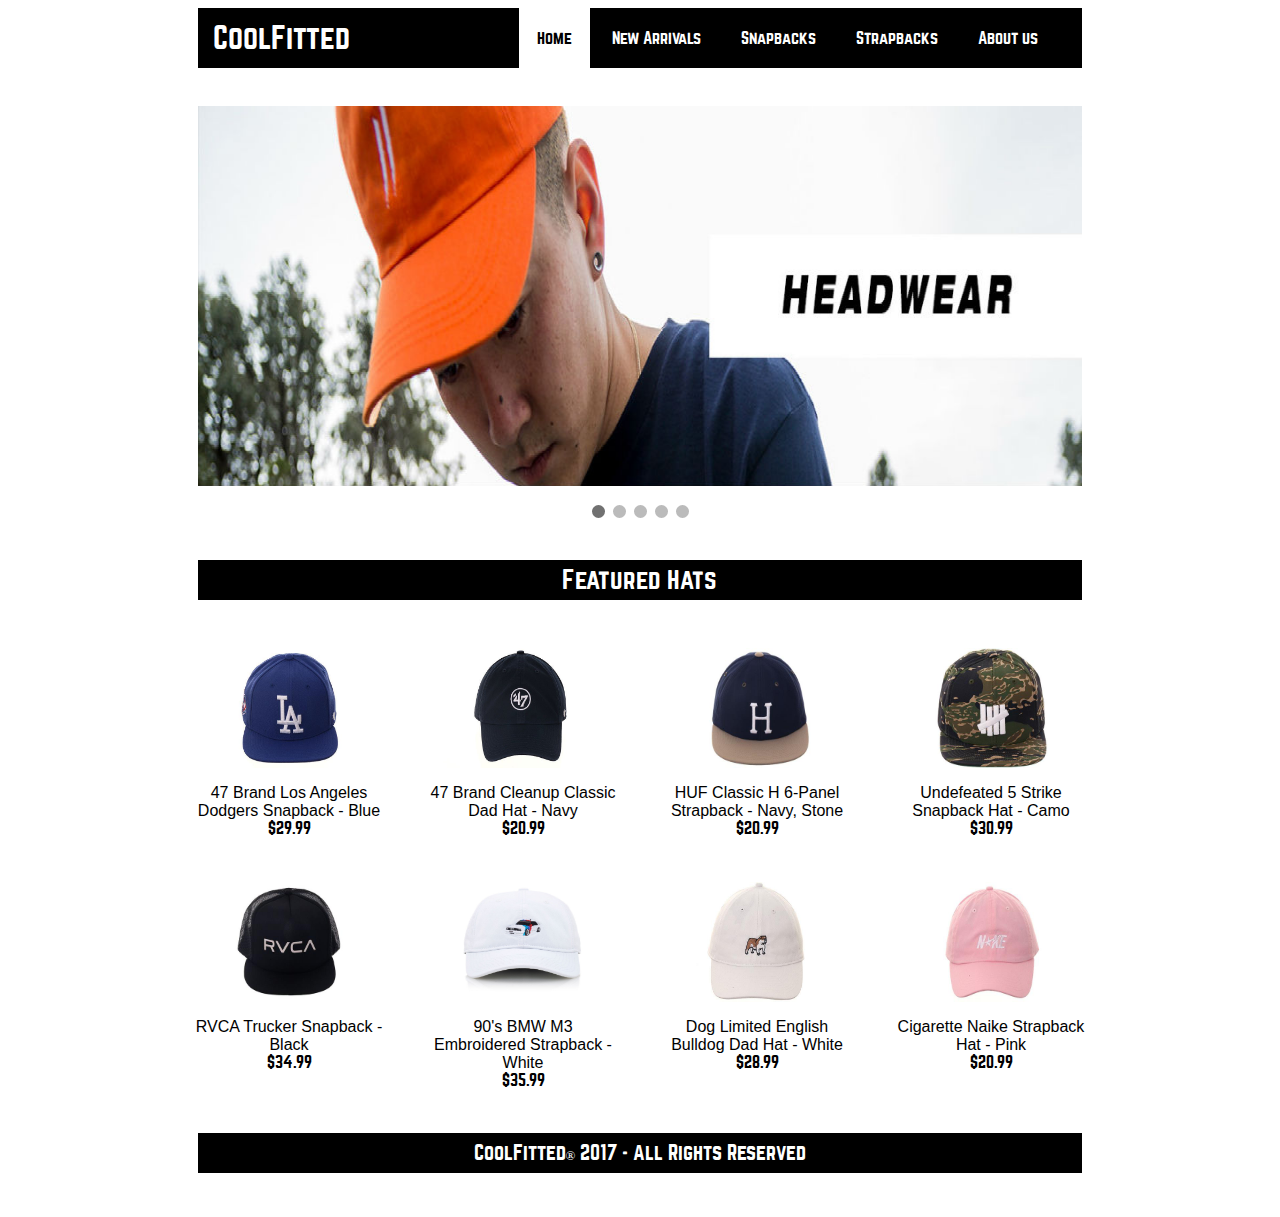
<file: index.html>
<!DOCTYPE>
<html>
<link rel="stylesheet" href="style.css">
<script type="text/javascript" src="script.js"></script>
<head>
	<title>CoolFitted hats</title>
</head>
<body>
	<center>
		<div class='main'>
			<div class='content'>
				<div class='menubar'>
					<div class='name'>
						<a href="index.html" class='label compname'>CoolFitted</a>
					</div>
					<div id='men' class='menu'>
						<a href="index.html" class='label home active'>Home</a>
						<a href="newarr.html" class='label newarr'>New Arrivals</a>
						<a href="snapbacks.html" class='label snap'>Snapbacks</a>
						<a href="strapbacks.html" class='label strap'>Strapbacks</a>
						<a href="aboutus.html" class='label aboutus'>About us</a>
					</div>
				</div>
				<div class='slideshow'>
					<div class= "slides fade">
						<div class= "slidenumber"></div>
						<img src='Media/headwear.jpg' height="380" width="70%" style='margin-top: 3%'>
					</div>

					<div class= "slides fade">
						<div class= "slidenumber"></div>
						<img src='Media/headwear2.jpg' height="380" width="70%" style='margin-top: 3%'>
					</div>

					<div class= "slides fade">
						<div class= "slidenumber"></div>
						<img src='Media/headwear3.jpg' height="380" width="70%" style='margin-top: 3%'>
					</div>

					<div class= "slides fade">
						<div class= "slidenumber"></div>
						<img src='Media/headwear4.jpg' height="380" width="70%" style='margin-top: 3%'>
					</div>

					<div class= "slides fade">
						<div class= "slidenumber"></div>
						<img src='Media/headwear5.jpg' height="380" width="70%" style='margin-top: 3%'>
					</div>
				</div>
				<br/>
				<div style="text-align:center">
					<span class="dot" onclick="currentSlide(1)"></span>
					<span class="dot" onclick="currentSlide(2)"></span>
					<span class="dot" onclick="currentSlide(3)"></span>
					<span class="dot" onclick="currentSlide(4)"></span>
					<span class="dot" onclick="currentSlide(5)"></span>
				</div>
				<script src="slides.js"></script>
				<div class='featcombo'>
					<div class='combocontent'>
						Featured Hats
					</div>
				</div>
				<table class='gridedhats'>
					<tr class='row'>
						<td>
							<a class="cell" onClick="itemclicked('47LAsnap')" href="details.html">
								<div class='col-1'>
									<img src='Media/47LAsnap1.jpg' class='image' width='120' height='120'/>
									<p>47 Brand Los Angeles Dodgers Snapback - Blue<span><br>$29.99</span></p>
								</div>

							</a>
						</td>
						<td>
							<a class="cell" onClick="itemclicked('47Navystrap')" href="details.html">
								<div class='col-2'>
									<img src='Media/47Navystrap1.jpg' width='120' height='120'>
									<p>47 Brand Cleanup Classic Dad Hat - Navy<span><br>$20.99</span></p>
								</div>
							</a>
						</td>
						<td>
							<a class="cell" onClick="itemclicked('HUFHstrap')" href="details.html">
								<div class='col-3'>
									<img src='Media/HUFHstrap1.jpg' width='120' height='120'/>
									<p>HUF Classic H 6-Panel Strapback - Navy, Stone<span><br>$20.99</span></p>
								</div>
							</a>
						</td>
						<td>
							<a class="cell" onClick="itemclicked('undef5strikesnap')" href="details.html">
								<div class='col-4'>
									<img src='Media/undef5strikesnap1.jpg' width='120' height='120'>
									<p>Undefeated 5 Strike Snapback Hat - Camo<span><br>$30.99</span></p>
								</div>
							</a>
						</td>
					</tr>
					<tr class='row' style="margin-top:1%;">
						<td>
							<a class="cell" onClick="itemclicked('RVCAsnap')" href="details.html">
								<div class='col-1'>
									<img src='Media/RVCAsnap1.jpg' width='120' height='120'>
									<p>RVCA Trucker Snapback - Black<span><br>$34.99</span></p>
								</div>
							</a>
						</td>
						<td>
							<a class="cell" onClick="itemclicked('BMW90sm3strap')" href="details.html">
								<div class='col-2'>
									<img src='Media/BMW90sm3strap1.jpg' width='120' height='120'>
									<p>90's BMW M3 Embroidered Strapback - White<span><br>$35.99</span></p>
								</div>
							</a>
						</td>
						<td>
							<a class="cell" onClick="itemclicked('BulldogWhitestrap')" href="details.html">
								<div class='col-3'>
									<img src='Media/BulldogWhitestrap1.jpg' width='120' height='120'>
									<p>Dog Limited English Bulldog Dad Hat - White<span><br>$28.99</span></p>
								</div>
							</a>
						</td>
						<td>
							<a class="cell" onClick="itemclicked('CigaretteNaikestrap')" href="details.html">
							<div class='col-4'>
								<img src='Media/CigaretteNaikestrap1.jpg' width='160' height='120'>
								<p>Cigarette Naike Strapback Hat - Pink<span><br>$20.99</span></p>
							</div>
							</a>
						</td>
					</tr>
				</table>
					<div class='footercombo'>
						<div class='combocontent' style="padding-top:1%; font-size: 20px">
							CoolFitted<span style='font-size: 13px'>&reg;</span> 2017 &#8209; All Rights Reserved
						</div>
					</div>
				<br/>
				<br/>
			</div>
		</div>
	</center>
</body>
<script>
	window.onload = function(){
		sessionStorage.setItem("47LAsnap1.jpg",["47 Brand Los Angeles Dodgers Snapback - Blue","29.99","- Royal Blue Crown & Visor","- Gray Undervisor","- Embroidered Dodgers Team Logo on the Front Panel","- 85% Acrylic & 15% Wool"]);
		sessionStorage.setItem("47SFgiantssnap1.jpg",["47 Brand SF Giants Snapback - Navy","29.99","- Black Crown & Visor","- Team Logo Embroidered on Front in Orange","- Snapback Adjustable","- 100% Cotton"]);
		sessionStorage.setItem("47Navystrap1.jpg",["47 Brand Cleanup Classic Dad Hat - Navy","20.99","- Navy Crown & Visor","- Brand Logo Embroidered on Front in White","- Strapback Adjustable","- 100% Cotton"]);
		sessionStorage.setItem("BMW90sm3strap1.jpg",["90's BMW M3 Embroidered Strapback - White","35.99","- BMW M3 Logo Embroidered on Front","- Strapback Adjustable","- 100% Cotton"]);
		sessionStorage.setItem("CaliBearwhitestrap1.jpg",["Cali Bear Dad Hat - White","23.99","- White Crown","- Embroidered Cali Bear Logo","- 100% Cotton"]);
		sessionStorage.setItem("HundredsGlobeSnap1.jpg",["The Hundreds Los Angeles Snapback - Royal & Red & Black","25.99","- Silk Like Black Crown & Visor","- Green Undervisor","- Embroidered Script Logo","- 100% Polyester"]);
		sessionStorage.setItem("HundredsPlayersnap1.jpg",["The Hundreds Los Angeles Snapback - Maroon & Teal","25.99","- Silk Like Teal Crown & Visor","- Green Undervisor","- Embroidered Script Logo","- 100% Polyester"]);
		sessionStorage.setItem("HUFHstrap1.jpg",["HUF Classic H 6-Panel Strapback - Navy & Stone","20.99","- Navy Crown","- Stone Visor","- Green Undervisor","- HUF Classic Logo","- 80% Acrylic & 20% Wool"]);
		sessionStorage.setItem("undef5strikesnap1.jpg",["Undefeated 5 Strike Snapback Hat - Camo","30.99","- Green Undervisor","- Embroidered 5 Strike Logo","- 80% Acrylic & 20% Wool"]);
		sessionStorage.setItem("RVCAsnap1.jpg",["RVCA Trucker Snapback - Black","34.99","- Black Front Panel, Visor, & Undervisor","- Black Mesh Backing","- Embroidered RVCA Script Logo","- 100% Polyester"]);
		sessionStorage.setItem("BulldogWhitestrap1.jpg",["Dog Limited English Bulldog Dad Hat - White","28.99","- White Crown & Visor","- Embroidered English Bulldog Logo","- 100% Cotton"]);
		sessionStorage.setItem("CigaretteNaikestrap1.jpg",["Cigarette Naike Strapback Hat - Pink","20.99","- Pink Crown & Visor","- Embroidered Naike Logo","- 100% Cotton"]);
		sessionStorage.setItem("CaliBearblackstrap1.jpg",["Cali Bear Dad Hat - Black","24.99","- Black Crown, Visor, & Undervisor","- Embroidered Cali Bear Logo","- 100% Cotton"]);
		sessionStorage.setItem("Hundredsbluesnap1.jpg",["The Hundreds Globe Los Angeles Snapback - Royal & Red & White","26.99","- Silk Like Royal Blue Crown & Visor","- Green Undervisor","- Embroidered Script Logo","- 100% Polyester"]);
		sessionStorage.setItem("LAblacksnap1.jpg",["47 Brand Los Angeles Dodgers Snapback - Black","29.99","- Royal Blue Crown & Visor","- Gray Undervisor","- Embroidered Dodgers Team Logo on the Front Panel","- 85% Acrylic & 15% Wool"]);
		sessionStorage.setItem("LARamssnap1.jpg",["New Era 9Fifty Los Angeles Rams Snapback - Black & Royal & Gold","28.99","- Black Crown & Visor","- Green Undervisor","- Embroidered Team Script Logo","- 100% Wool"]);
		sessionStorage.setItem("PinkDolphinsnap1.jpg",["Pink Dolphin Gradient Snapback - Black","29.99","- Black Visor with yellow and green gradient pattern","- Printed Pink Dolphin Flag in green & yellow","- 100% Polyester"]);
		sessionStorage.setItem("TravisMathewCauthensnap1.jpg",["Travis Mathew Cauthen Snapback Hat - Navy","30.99","- Navy Crown & Visor","- Brand Logo Embroidered on Front","- 60% Bamboo & 40% Cotton"]);
		sessionStorage.setItem("MLBstrap1.jpg",["New Era 9Twenty MLB Umpire Dad Hat - Denim","28.99","- Denim Undervisor","- Official MLB Logo Embroidered on Front","- 100% Cotton"]);
		sessionStorage.setItem("NBAstrap1.jpg",["New Era 9Twenty NBA Logo Dad Hat - Denim","28.99","- Navy Denim Crown & Visor","- Navy Denim Undervisor- Official NBA Logo Embroidered on Front","- 100% Cotton"]);
		sessionStorage.setItem("NikeCamostrap1.jpg",["Nike Army Dad Hat - Camo","28.99","- Camo Crown, Visor, & Undervisor","- Embroidered Naike Logo on Front","- 100% Cotton"]);
		sessionStorage.setItem("StussyMWstrap1.jpg",["Stussy Melton Wool Strapback - Burgundy","30.99","- Tan Visor & Undervisor","- Brand Logo Embroidered on Front","- 50% Wool & 30% Polyester & 10% Acrylic & 10% Nylon"]);
		sessionStorage.setItem("TupacBearstrap1.jpg",["By Any Meme Tupac Bear Dad Hat - White","29.99","- White Crown, Visor, & Undervisor","- Embroidered Tupac Bear Logo","- 100% Cotton"]);
	};
</script>
</html>
</file>
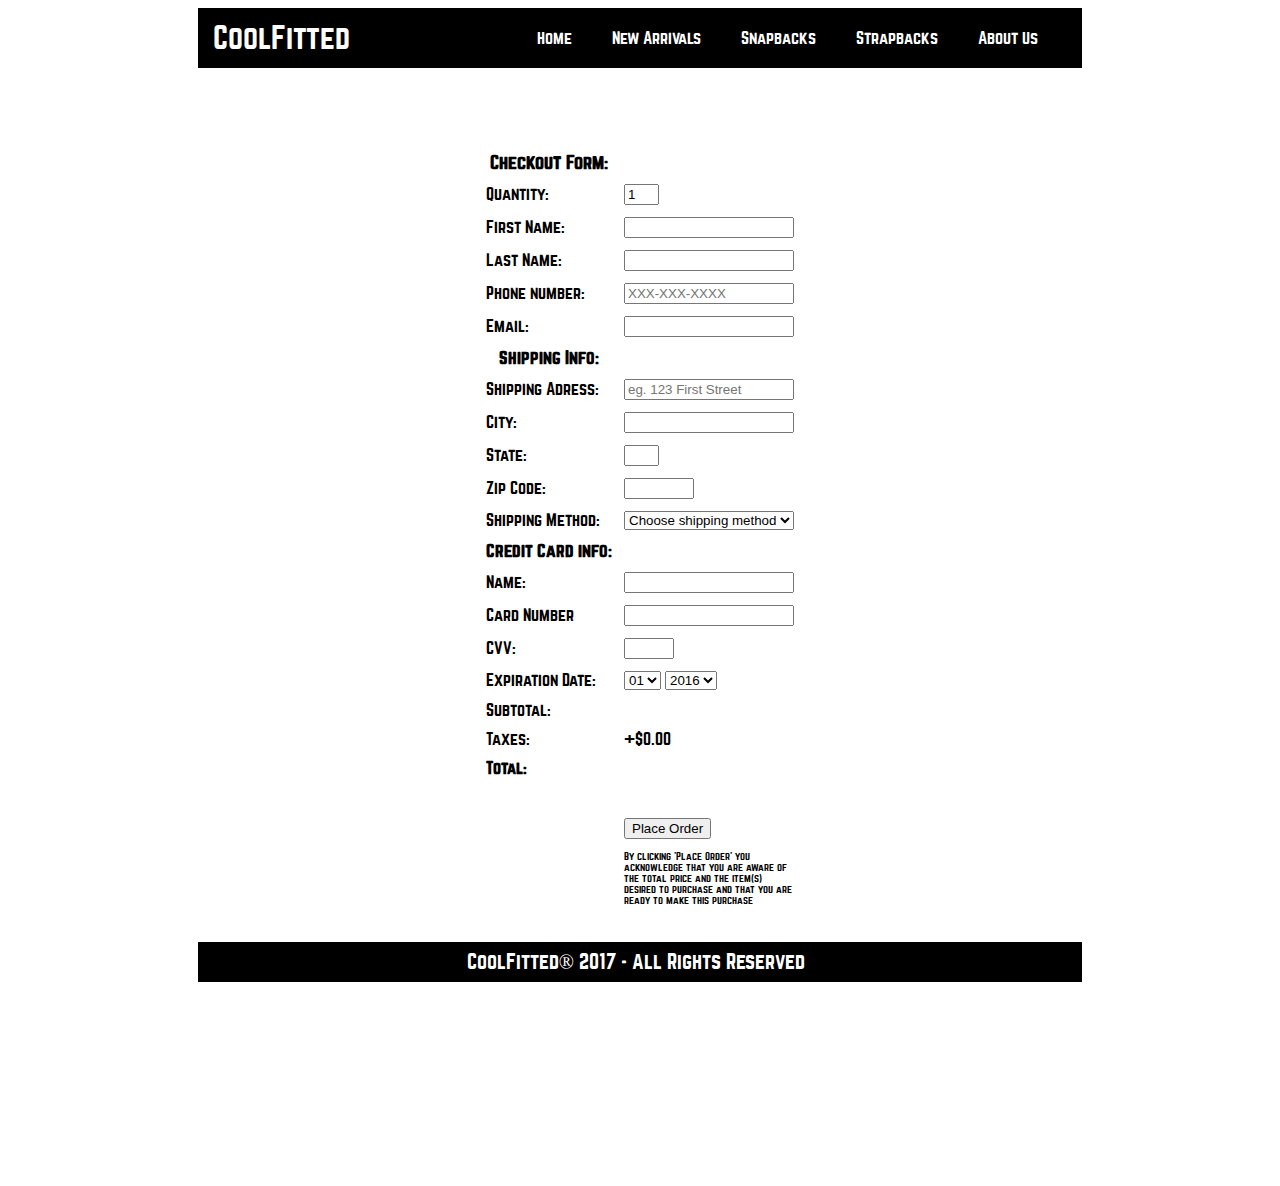
<file: details.html>
<!DOCTYPE>
<html>
<link rel="stylesheet" href="style.css">
<script type="text/javascript" src="script.js?v=2"></script>
<script src="http://code.jquery.com/jquery-1.9.1.js"></script>
<head>
	<title>CoolFitted hats</title>
</head>
<body>
	<div class='main'>
		<div class='content'>
			<center>
			<div class='menubar'>
				<div class='name'>
					<a href="index.php" class='label compname'>CoolFitted</a>
				</div>
				<div class='menu'>
					<a href="index.php" class='label home'>Home</a>
					<a href="newarr.php" class='label snap'>New Arrivals</a>
					<a href="snapbacks.php" class='label snap'>Snapbacks</a>
					<a href="strapbacks.php" class='label strap'>Strapbacks</a>
					<a href="aboutus.html" class='label aboutus'>About Us</a>
				</div>
			</div>
			<div class='itemtitle'>
				<div id='title' class='titlecontent'>
				</div>
			</div>
			<br/>
			<div class='itemdetail'>
				<div id ='detail' class='detailcontent'>
				</div>
			</div>
			<br/>
			</center>
			<div class="additembox">
				<form name="additem" class="orderdetails" id='checkout' action="validate.php" method="post">
					<table 	cellspacing="10px">
						<tr>
							<th><label style='font-size: 18px;'>Checkout Form:</label></th>
							<td>&nbsp;</td>
						</tr>
						<tr>
							<td><label for="quantity">Quantity: </label></td>
							<td><input id='quantity' style='width:35px;' name='quant' type='number' min='1' maxlength='2' value='1' required onchange="addquantity()"></td>
						</tr>
						<tr>
							<td><label for="fname">First Name: </label></td>
							<td><input id ='fname' style='width:170px;' name='fname' type='text' required></td>
						</tr>
						<tr>
							<td><label for="lname">Last Name: </label></td>
							<td><input id ='lname' style='width:170px;' name='lname' type='text' required></td>
						</tr>
						<tr>
							<td><label for="phone">Phone number: </label></td>
							<td><input id ='phone' style='width:170px;' name='phone' type='phone' placeholder='XXX-XXX-XXXX' required></td>
						</tr>
						<tr>
							<td><label for="email">Email: </label></td>
							<td><input id ='email' style='width:170px;' name='email' type='email' required></td>
						</tr>
						<tr style="margin-top:8%;margin-bottom:8%;font-size: 17px;">
							<th>Shipping Info:</th>
							<td>&nbsp;</td>
						</tr>
						<tr>
							<td><label for="street">Shipping Adress: </label></td>
							<td><input id ='street' style='width:170px;' name='street' type='text' placeholder='eg. 123 First Street' required></td>
						</tr>
						<tr>
							<td><label for="city">City: </label></td>
							<td><input id ='city' style='width:170px;' name='city' type='text' required></td>
						</tr>
						<tr>
							<td><label for="state">State: </label></td>
							<td><input id ='state' style='width:35px;' name='state' type='text' maxlength='2' required></td>
						</tr>
						<tr>
							<td><label for="zip">Zip Code: </label></td>
							<td><input id ='zip' style='width:70px;' name='zip' maxlength='5' type='number' onchange='calculate(this.value)' required></td>
						</tr>
						<tr>
							<td><label for="shipmethod">Shipping Method: </label></td>
							<td>
							<select name='shipmethod' id = 'shipmethod' style='width:170px;' onchange="select(this.value)">
								<option disabled="true" selected="true" value='Choose'>Choose shipping method</option>
		  						<option value="overnight">USPS Priority Mail Express (Overnight +$24)</option>
		  						<option value="onetothree">USPS Priority Mail (1-3 Business days +$10)</option>
		  						<option value="standard">USPS Retail Ground (2-8 Business days +$0)</option>
							</select>
							</td>
						</tr>
						<tr style="margin-top:8%;margin-bottom:8%;font-size: 17px;">
							<th>Credit Card info:</th><td>&nbsp;</td>
						</tr>
						<tr>
							<td><label for="owner">Name: </label></td>
	                		<td><input  id='owner' type="text" style='width:170px;' name='owner' required></td>
						</tr>
						<tr>
							<td><label for="cardNumber">Card Number</label></td>
	                		<td><input type="text"  id="cardNumber" style='width:170px;' name='card' required></td>
						</tr>
						<tr style='margin-top:5%'>
							<td><label for="cvv">CVV:</label></td>
							<td><input type="text" id ='cvv' style='width:50px;' maxlength='4' name='cvv' required></td>
						</tr>
						<tr>
							<td><label name='expdate' id='expdate'>Expiration Date:</label></td>
			                <td><select id='expmonth'>
			                    <option value="01">01</option>
			                    <option value="02">02</option>
			                    <option value="03">03</option>
			                    <option value="04">04</option>
			                    <option value="05">05</option>
			                    <option value="06">06</option>
			                    <option value="07">07</option>
			                    <option value="08">08</option>
			                    <option value="09">09</option>
			                    <option value="10">10</option>
			                    <option value="11">11</option>
			                    <option value="12">12</option>
			                </select>
			                <select id='expyear'>
			                    <option value="16"> 2016</option>
			                    <option value="17"> 2017</option>
			                    <option value="18"> 2018</option>
			                    <option value="19"> 2019</option>
			                    <option value="20"> 2020</option>
			                    <option value="21"> 2021</option>
			                </select></td>
						</tr>
						<tr>
							<td><label for="subtotal">Subtotal: </label></td>
							<td><label id ='subtotal' style='width:auto;' name='subtotal' value='0' disabled></label></td>
						</tr>
						<tr>
							<td><label for="tax">Taxes: </label></td>
							<td><label id ='tax' style='width:auto;' name='tax'>+$0.00</label></td>
						</tr>
						<tr>
							<td><label for="total"><b>Total: </b></label></td>
							<td><label id ='total' style='width:auto;' name='total'></label></td>
						</tr>
						<tr>
							<td>&nbsp;</td>
							<td width='100px'><span id="error" style="color:red;font-size: 14px;"></span></td>
						</tr>
						<tr>
							<td>&nbsp;</td>
							<td><input type='submit' id='submit' name='submit' value='Place Order'></td>
						</tr>
						<tr>
							<td>&nbsp;</td>
							<td width='100px' style='font-size: 10px;'>By clicking 'Place Order' you acknowledge that you are aware of the total price and the item(s) desired to purchase and that you are ready to make this purchase</td>
						</tr>
					</table>
				</form>
			</div>
			<center>
			<div class='footercombo' style="margin-top:800px;">
				<div class='combocontent' style="padding-top:1%; font-size: 20px;margin-left: 125px;">
					CoolFitted&reg; 2017 &#8209; All Rights Reserved
				</div>
			</div>
			</center>
			<br/>
			<br/>
		</div>
	</div>
</body>
<script>
	window.onload = function(){
		console.log(sessionStorage.getItem("item"));
		var divtot = document.getElementById('total');
		divtot.innerHTML = "$"+(sessionStorage.getItem(sessionStorage.getItem("item")+"1.jpg").split(",")[1]);
		var divsubtot = document.getElementById('subtotal');
		divsubtot.innerHTML = "$"+(sessionStorage.getItem(sessionStorage.getItem("item")+"1.jpg").split(",")[1]);
		var divtitle = document.getElementById('title');
		divtitle.innerHTML = "<b>"+sessionStorage.getItem(sessionStorage.getItem("item")+"1.jpg").split(",")[0]+"</b>";
		divtitle.innerHTML = divtitle.innerHTML + "<br/><br/><br/><img class='detailpic' onmouseover= 'zoomIn(this)' onmouseout= 'zoomOut(this)' src='Media/"+sessionStorage.getItem("item")+"1.jpg'><img class='detailpic' onmouseover= 'zoomIn(this)' onmouseout= 'zoomOut(this)' src='Media/"+sessionStorage.getItem("item")+"2.jpg'><img class='detailpic' onmouseover= 'zoomIn(this)' onmouseout= 'zoomOut(this)' src='Media/"+sessionStorage.getItem("item")+"3.jpg'>";;
		var divdetail = document.getElementById('detail');
		divdetail.innerHTML = "<b>The details:</b><br/>";
		for(i = 0;i < sessionStorage.getItem(sessionStorage.getItem("item")+"1.jpg").split(",").length-2;i++){
			divdetail.innerHTML = divdetail.innerHTML+sessionStorage.getItem(sessionStorage.getItem("item")+"1.jpg").split(",")[i+2]+"<br/>";
		}
		divdetail.innerHTML = divdetail.innerHTML+"<br/><b>Price: </b>$"+sessionStorage.getItem(sessionStorage.getItem("item")+"1.jpg").split(",")[1]+"<br/>";
	var elements = document.getElementsByTagName("input");
	for (var i=0; i < elements.length; i++) {
	    elements[i].value = "";
	}
	document.getElementById('submit').value = "Place Order"	;
	document.getElementById('quantity').value = "1"	;
	};
	function zoomIn(x) {
		x.style.height = "230px";
		x.style.width = "290px";
	}
	function zoomOut(x) {
		x.style.height = "150px";
		x.style.width = "210px";
	}
	//AJAX to validate check out and calculate taxes based on zipcode
	$("#checkout").submit(function(event) {
      event.preventDefault();
      $('#error').html("");
      var $form = $( this ), url = $form.attr( 'action' );
      var posting = $.post( url, { quantity: $('#quantity').val(),
      							fname: $('#fname').val(),
      							lname: $('#lname').val(),
      							phone: $('#phone').val(),
      							email: $('#email').val(),
      							street: $('#street').val(),
      							city: $('#city').val(),
      							state: $('#state').val(),
      							creditzip: $('#zip').val(),
      							shipmethod: $('#shipmethod :selected').text(),
      							creditname: $('#owner').val(),
      							cardNumber: $('#cardNumber').val(),
      							cvv: $('#cvv').val(),
      							expdate: $('#expdate :selected').text(),
      							total: $('#total').html(),
      							expMonth: $('#expmonth :selected').text(),
      							expYear: $('#expyear :selected').text(),
      							item: $('#title').text()
      							});
      posting.done(function( data ) {
      	if(data.substring(0,1) == '*'){
      		$('#error').html(data);
      	}
      	else{
			window.location.href = "confirmation.html?orderid="+data;
      	}

      });
    });
    function calculate(id) {
    	if(id.length==5){
    		var posting = $.post("validate.php",{zip:id});
    		posting.done(function(result) {
	            $('#tax').html("+$"+(parseFloat($('#subtotal').html().substring(1))*result).toFixed(2));
	            $('#total').html("$"+(parseFloat($('#subtotal').html().substring(1))+parseFloat($('#tax').html().substring(2))).toFixed(2));
	        });
    	}
	};
</script>
</html>
</file>
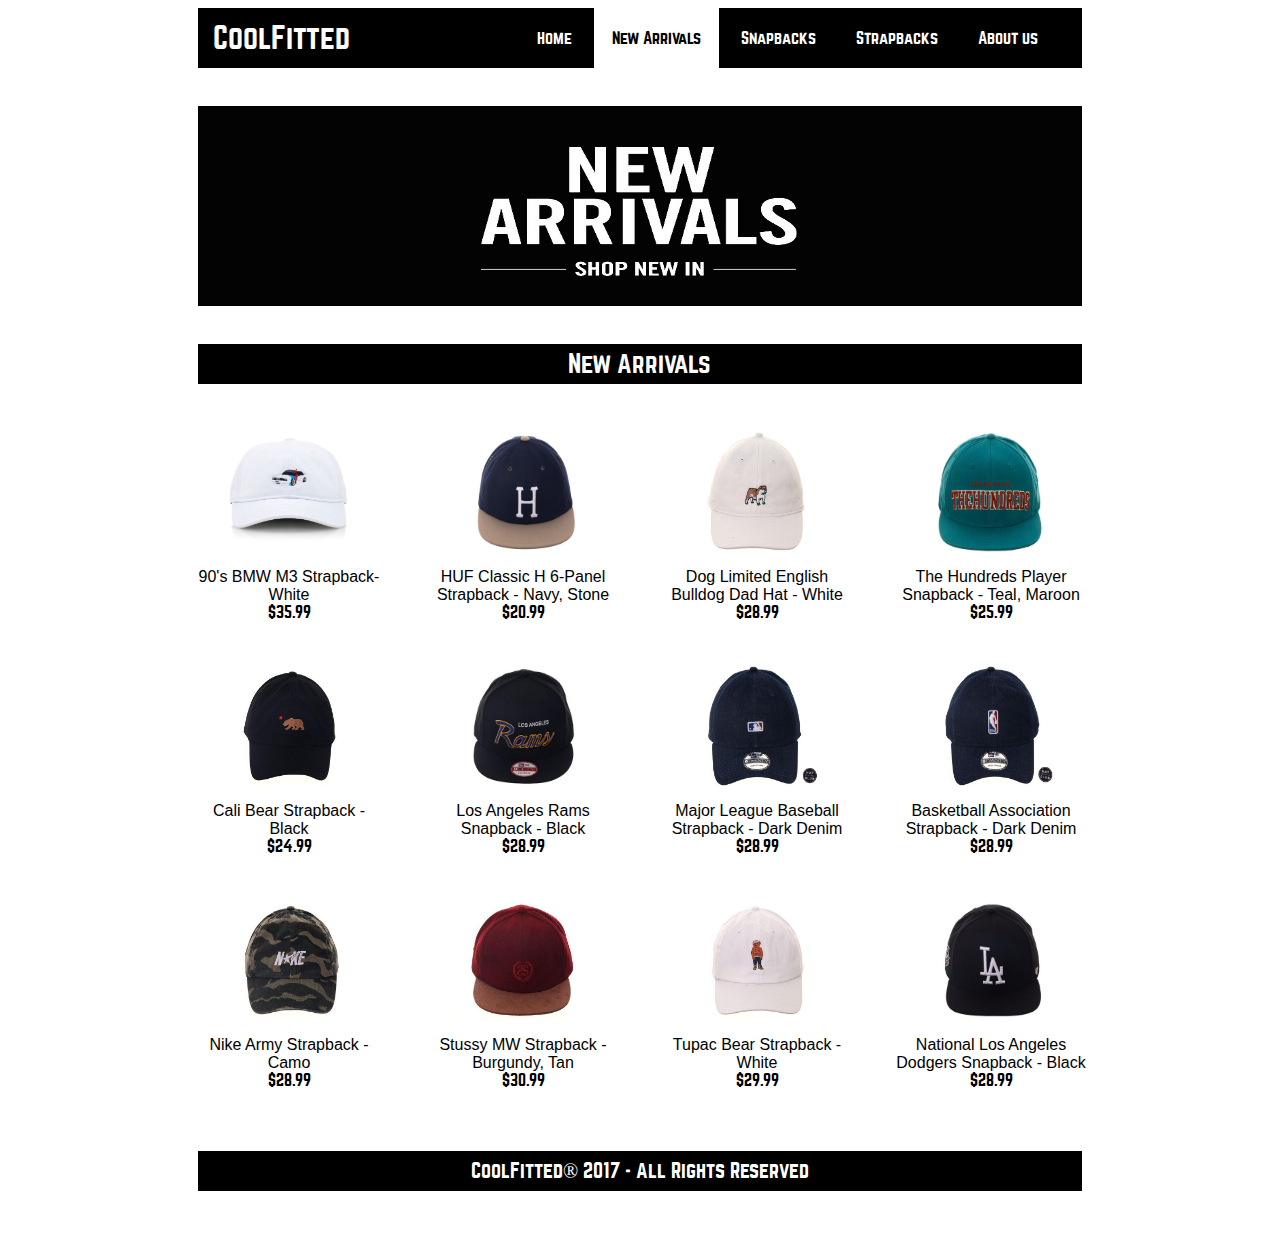
<file: newarr.html>
<!DOCTYPE>
<html>
<link rel="stylesheet" href="style.css">
<script type="text/javascript" src="script.js"></script>
<head>
	<title>CoolFitted hats</title>
</head>
<body>
	<center>
		<div class='main'>
			<div class='content'>
				<div class='menubar'>
					<div class='name'>
						<a href="index.html" class='label compname'>CoolFitted</a>
					</div>
					<div class='menu'>
						<a href="index.html" class='label home'>Home</a>
						<a href="newarr.html" class='label newarr active'>New Arrivals</a>
						<a href="snapbacks.html" class='label snap'>Snapbacks</a>
						<a href="strapbacks.html" class='label strap'>Strapbacks</a>
						<a href="aboutus.html" class='label aboutus'>About us</a>
					</div>
				</div>
				<div class='jumbo'>
					<img src='Media/newarrpic.jpg' height="200" width="70%" style='margin-top: 3%'>
				</div>
				<div class='featcombo'>
					<div class='combocontent'>
						New Arrivals
					</div>
				</div>
				<table class='gridedhats'>
					<tr class='row'>
						<td>
							<a class="cell" onClick="itemclicked('BMW90sm3strap')" href="details.html">
								<div class='col-4'>
									<img src='Media/BMW90sm3strap1.jpg' width='160' height='120'>
									<p>90's BMW M3 Strapback- White<span><br>$35.99</span></p>
								</div>
							</a>
						</td>
						<td>
							<a class="cell" onClick="itemclicked('HUFHstrap')" href="details.html">
								<div class='col-2'>
                	<img src='Media/HUFHstrap1.jpg' width='120' height='120'>
									<p>HUF Classic H 6-Panel Strapback - Navy, Stone<span><br>$20.99</span></p>
								</div>
							</a>
						</td>
						<td>
							<a class="cell" onClick="itemclicked('BulldogWhitestrap')" href="details.html">
								<div class='col-3'>
                	<img src='Media/BulldogWhitestrap1.jpg' width='120' height='120'>
									<p>Dog Limited English Bulldog Dad Hat - White<span><br>$28.99</span></p>
								</div>
							</a>
						</td>
						<td>
            	<a class="cell" onClick="itemclicked('HundredsPlayersnap')" href="details.html">
								<div class='col-4'>
									<img src='Media/HundredsPlayersnap1.jpg' width='160' height='120'>
									<p>The Hundreds Player Snapback - Teal, Maroon<span><br>$25.99</span></p>
								</div>
							</a>
						</td>
					</tr>
					<tr class='row' style="margin-top:1%;">
						<td>
							<a class="cell" onClick="itemclicked('CaliBearblackstrap')" href="details.html">
								<div class='col-1'>
									<img src='Media/CaliBearblackstrap1.jpg' width='160' height='120'>
									<p>Cali Bear Strapback - Black<span><br>$24.99</span></p>
								</div>
							</a>
						</td>
						<td>
            	<a class="cell" onClick="itemclicked('LARamssnap')" href="details.html">
								<div class='col-3'>
									<img src='Media/LARamssnap1.jpg' width='160' height='120'>
									<p>Los Angeles Rams Snapback - Black<span><br>$28.99</span></p>
								</div>
							</a>
						</td>
						<td>
							<a class="cell" onClick="itemclicked('MLBstrap')" href="details.html">
								<div class='col-3'>
									<img src='Media/MLBstrap1.jpg' width='160' height='120'>
									<p>Major League Baseball Strapback - Dark Denim<span><br>$28.99</span></p>
								</div>
							</a>
						</td>
						<td>
							<a class="cell" onClick="itemclicked('NBAstrap')" href="details.html">
								<div class='col-4'>
									<img src='Media/NBAstrap1.jpg' width='160' height='120'>
									<p>Basketball Association Strapback - Dark Denim<span><br>$28.99</span></p>
								</div>
							</a>
						</td>
					</tr>
					<tr class='row'>
						<td>
							<a class="cell" onClick="itemclicked('NikeCamostrap')" href="details.html">
								<div class='col-1'>
									<img src='Media/NikeCamostrap1.jpg' width='160' height='120'>
									<p>Nike Army Strapback - Camo<span><br>$28.99</span></p>
								</div>
							</a>
						</td>
						<td>
							<a class="cell" onClick="itemclicked('StussyMWstrap')" href="details.html">
								<div class='col-2'>
									<img src='Media/StussyMWstrap1.jpg' width='160' height='120'>
									<p>Stussy MW Strapback - Burgundy, Tan<span><br>$30.99</span></p>
								</div>
							</a>
						</td>
						<td>
							<a class="cell" onClick="itemclicked('TupacBearstrap')" href="details.html">
								<div class='col-3'>
									<img src='Media/TupacBearstrap1.jpg' width='160' height='120'>
									<p>Tupac Bear Strapback - White<span><br>$29.99</span></p>
								</div>
							</a>
						</td>
						<td>
            	<a class="cell" onClick="itemclicked('LAblacksnap')" href="details.html">
								<div class='col-3'>
									<img src='Media/LAblacksnap1.jpg' width='160' height='120'>
									<p>National Los Angeles Dodgers Snapback - Black<span><br>$28.99</span></p>
								</div>
							</a>
						</td>
					</tr>
				</table>
					<div class='footercombo'>
						<div class='combocontent' style="padding-top:1%; font-size: 20px">
							CoolFitted&reg; 2017 &#8209; All Rights Reserved
						</div>
					</div>
				<br/>
				<br/>
			</div>
		</div>
	</center>
</body>
</html>
</file>
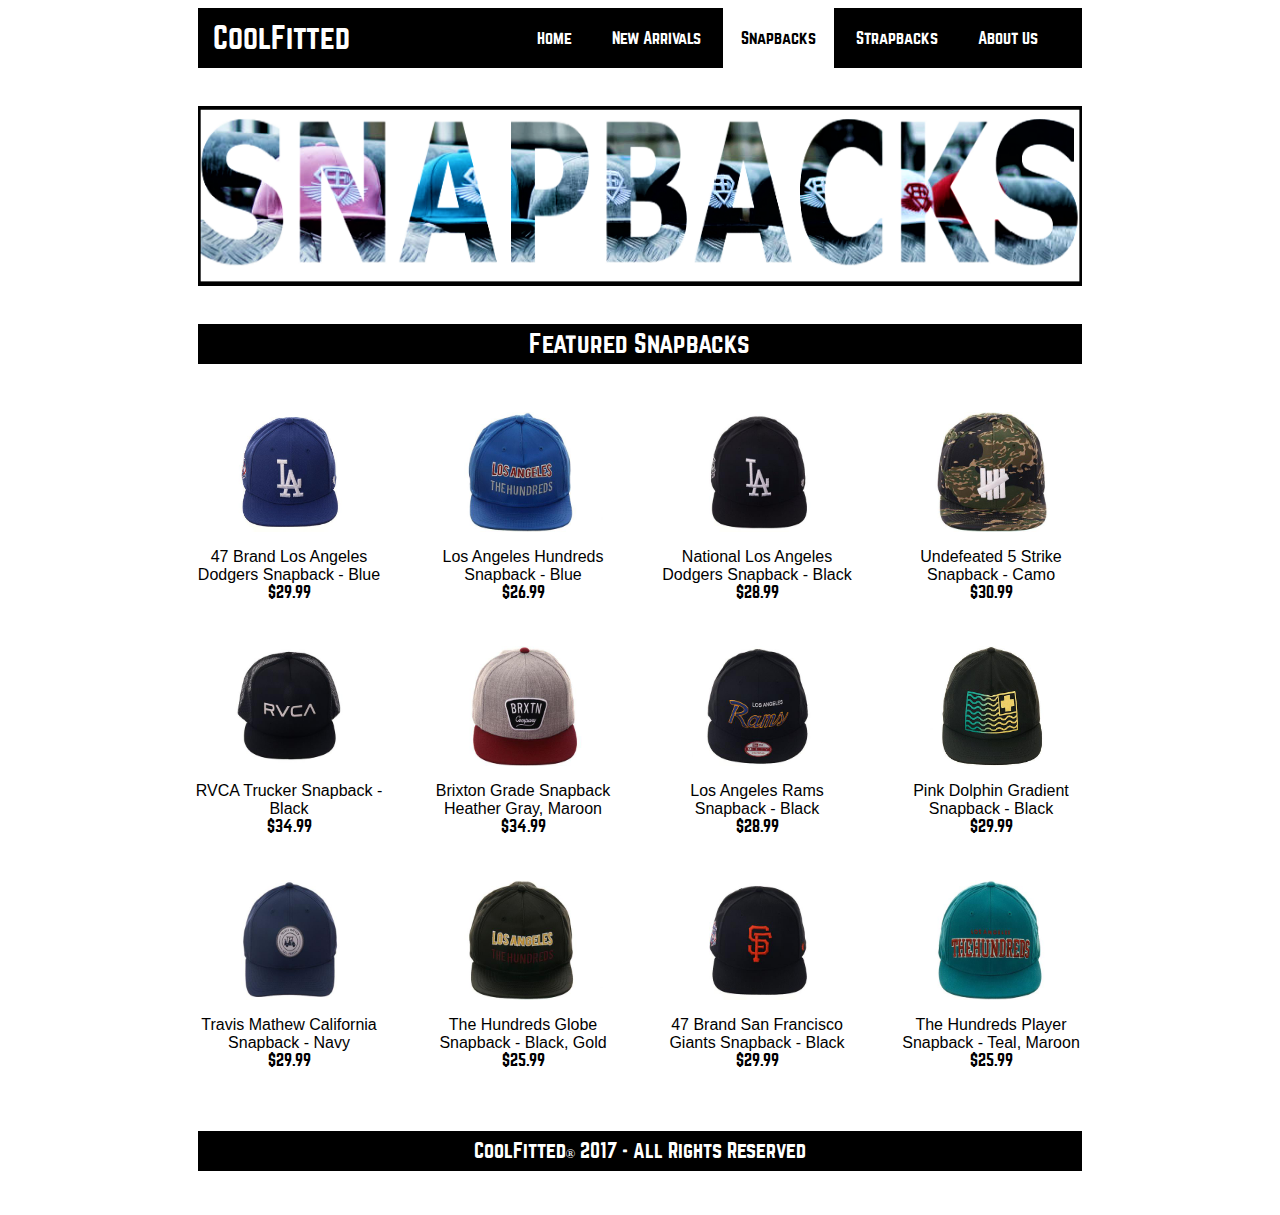
<file: snapbacks.html>
<!DOCTYPE>
<html>
<link rel="stylesheet" href="style.css">
<script type="text/javascript" src="script.js"></script>
<head>
	<title>CoolFitted hats</title>
</head>
<body>
	<center>
		<div class='main'>
			<div class='content'>
				<div class='menubar'>
					<div class='name'>
						<a href="index.html" class='label compname'>CoolFitted</a>
					</div>
					<div class='menu'>
						<a href="index.html" class='label home'>Home</a>
						<a href="newarr.html" class='label newarr'>New Arrivals</a>
						<a href="snapbacks.html" class='label snap  active'>Snapbacks</a>
						<a href="strapbacks.html" class='label strap'>Strapbacks</a>
						<a href="aboutus.html" class='label aboutus'>About Us</a>
					</div>
				</div>
				<div class='jumbo'>
					<img src='Media/SnapbacksLettering.png' height="180" width="70%" style='margin-top: 3%'>
				</div>
				<div class='featcombo'>
					<div class='combocontent'>
						Featured Snapbacks
					</div>
				</div>
				<table class='gridedhats'>
					<tr class='row'>
						<td>
							<a class="cell" onClick="itemclicked('47LAsnap')" href="details.html">
								<div class='col-1'>
									<img src='Media/47LAsnap1.jpg' width='160' height='120'>
									<p>47 Brand Los Angeles Dodgers Snapback - Blue<span><br>$29.99</span></p>
								</div>
							</a>
						</td>
						<td>
							<a class="cell" onClick="itemclicked('Hundredsbluesnap')" href="details.html">
								<div class='col-2'>
									<img src='Media/Hundredsbluesnap1.jpg' width='160' height='120'>
									<p>Los Angeles Hundreds Snapback - Blue<span><br>$26.99</span></p>
								</div>
							</a>
						</td>
						<td>
							<a class="cell" onClick="itemclicked('LAblacksnap')" href="details.html">
								<div class='col-3'>
									<img src='Media/LAblacksnap1.jpg' width='160' height='120'>
									<p>National Los Angeles Dodgers Snapback - Black<span><br>$28.99</span></p>
								</div>
							</a>
						</td>
						<td>
							<a class="cell" onClick="itemclicked('undef5strikesnap')" href="details.html">
								<div class='col-4'>
									<img src='Media/undef5strikesnap1.jpg' width='160' height='120'>
									<p>Undefeated 5 Strike Snapback - Camo<span><br>$30.99</span></p>
								</div>
							</a>
						</td>
					</tr>
					<tr class='row' style="margin-top:1%;">
						<td>
							<a class="cell" onClick="itemclicked('RVCAsnap')" href="details.html">
								<div class='col-1'>
									<img src='Media/RVCAsnap1.jpg' width='160' height='120'>
									<p>RVCA Trucker Snapback - Black<span><br>$34.99</span></p>
								</div>
							</a>
						</td>
						<td>
							<a class="cell" onClick="itemclicked('BrixtonGradesnap')" href="details.html">
								<div class='col-2'>
									<img src='Media/BrixtonGradesnap1.jpg' width='160' height='120'>
									<p>Brixton Grade Snapback Heather Gray, Maroon<span><br>$34.99</span></p>
								</div>
							</a>
						</td>
						<td>
							<a class="cell" onClick="itemclicked('LARamssnap')" href="details.html">
								<div class='col-3'>
									<img src='Media/LARamssnap1.jpg' width='160' height='120'>
									<p>Los Angeles Rams Snapback - Black<span><br>$28.99</span></p>
								</div>
							</a>
						</td>
						<td>
							<a class="cell" onClick="itemclicked('PinkDolphinsnap')" href="details.html">
								<div class='col-4'>
									<img src='Media/PinkDolphinsnap1.jpg' width='160' height='120'>
									<p>Pink Dolphin Gradient Snapback - Black<span><br>$29.99</span></p>
								</div>
							</a>
						</td>
					</tr>
					<tr class='row' style="margin-top:1%;">
						<td>
							<a class="cell" onClick="itemclicked('TravisMathewCauthensnap')" href="details.html">
								<div class='col-1'>
									<img src='Media/TravisMathewCauthensnap1.jpg' width='160' height='120'>
									<p>Travis Mathew California Snapback - Navy<span><br>$29.99</span></p>
								</div>
							</a>
						</td>
						<td>
							<a class="cell" onClick="itemclicked('HundredsGlobeSnap')" href="details.html">
								<div class='col-2'>
									<img src='Media/HundredsGlobeSnap1.jpg' width='160' height='120'>
									<p> The Hundreds Globe Snapback - Black, Gold<span><br>$25.99</span></p>
								</div>
							</a>
						</td>
						<td>
							<a class="cell" onClick="itemclicked('47SFgiantssnap')" href="details.html">
								<div class='col-3'>
									<img src='Media/47SFgiantssnap1.jpg' width='160' height='120'>
									<p>47 Brand San Francisco Giants Snapback - Black<span><br>$29.99</span></p>
								</div>
							</a>
						</td>
						<td>
							<a class="cell" onClick="itemclicked('HundredsPlayersnap')" href="details.html">
								<div class='col-4'>
									<img src='Media/HundredsPlayersnap1.jpg' width='160' height='120'>
									<p>The Hundreds Player Snapback - Teal, Maroon<span><br>$25.99</span></p>
								</div>
							</a>
						</td>
					</tr>
					</table>
					<div class='footercombo'>
						<div class='combocontent' style="padding-top:1%; font-size: 20px">
							CoolFitted<span style='font-size: 13px'>&reg;</span> 2017 &#8209; All Rights Reserved
						</div>
					</div>
				</div>
				<br/>
				<br/>
			</div>
		</div>
	</center>
</body>
</html>
</file>
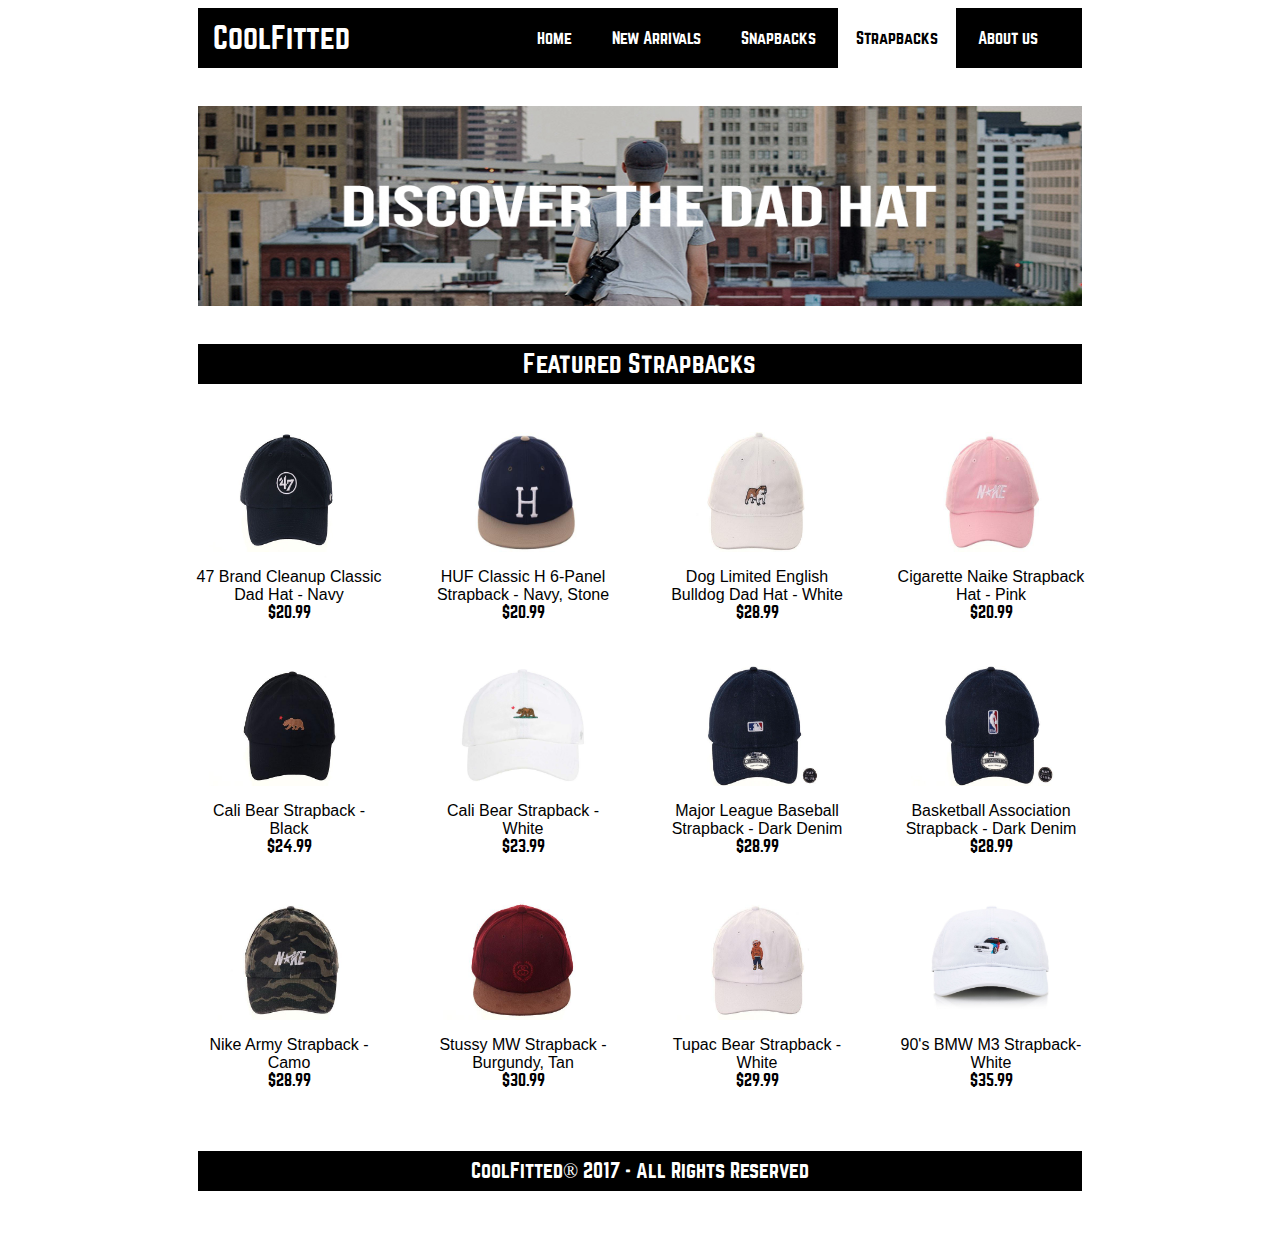
<file: strapbacks.html>
<!DOCTYPE>
<html>
<link rel="stylesheet" href="style.css">
<script type="text/javascript" src="script.js"></script>
<head>
	<title>CoolFitted hats</title>
</head>
<body>
	<center>
		<div class='main'>
			<div class='content'>
				<div class='menubar'>
					<div class='name'>
						<a href="index.html" class='label compname'>CoolFitted</a>
					</div>
					<div class='menu'>
						<a href="index.html" class='label home'>Home</a>
						<a href="newarr.html" class='label newarr'>New Arrivals</a>
						<a href="snapbacks.html" class='label snap'>Snapbacks</a>
						<a href="strapbacks.html" class='label strap active'>Strapbacks</a>
						<a href="aboutus.html" class='label aboutus'>About us</a>
					</div>
				</div>
				<div class='jumbo'>
					<img src='Media/strapbanner.jpg' height="200" width="70%" style='margin-top: 3%'>
				</div>
				<div class='featcombo'>
					<div class='combocontent'>
						Featured Strapbacks
					</div>
				</div>
				<table class='gridedhats'>
					<tr class='row'>
						<td>
							<a class="cell" onClick="itemclicked('47Navystrap')" href="details.html">
								<div class='col-1'>
                	<img src='Media/47Navystrap1.jpg' width='120' height='120'>
									<p>47 Brand Cleanup Classic Dad Hat - Navy<span><br>$20.99</span></p>
								</div>
							</a>
						</td>
						<td>
							<a class="cell" onClick="itemclicked('HUFHstrap')" href="details.html">
								<div class='col-2'>
                	<img src='Media/HUFHstrap1.jpg' width='120' height='120'>
									<p>HUF Classic H 6-Panel Strapback - Navy, Stone<span><br>$20.99</span></p>
								</div>
							</a>
						</td>
						<td>
							<a class="cell" onClick="itemclicked('BulldogWhitestrap')" href="details.html">
								<div class='col-3'>
                	<img src='Media/BulldogWhitestrap1.jpg' width='120' height='120'>
									<p>Dog Limited English Bulldog Dad Hat - White<span><br>$28.99</span></p>
								</div>
							</a>
						</td>
						<td>
							<a class="cell" onClick="itemclicked('CigaretteNaikestrap')" href="details.html">
							<div class='col-4'>
								<img src='Media/CigaretteNaikestrap1.jpg' width='160' height='120'>
								<p>Cigarette Naike Strapback Hat - Pink<span><br>$20.99</span></p>
							</div>
							</a>
						</td>
					</tr>
					<tr class='row' style="margin-top:1%;">
						<td>
							<a class="cell" onClick="itemclicked('CaliBearblackstrap')" href="details.html">
								<div class='col-1'>
									<img src='Media/CaliBearblackstrap1.jpg' width='160' height='120'>
									<p>Cali Bear Strapback - Black<span><br>$24.99</span></p>
								</div>
							</a>
						</td>
						<td>
							<a class="cell" onClick="itemclicked('CaliBearwhitestrap')" href="details.html">
								<div class='col-2'>
									<img src='Media/CaliBearwhitestrap1.jpg' width='160' height='120'>
									<p>Cali Bear Strapback - White<span><br>$23.99</span></p>
								</div>
							</a>
						</td>
						<td>
							<a class="cell" onClick="itemclicked('MLBstrap')" href="details.html">
								<div class='col-3'>
									<img src='Media/MLBstrap1.jpg' width='160' height='120'>
									<p>Major League Baseball Strapback - Dark Denim<span><br>$28.99</span></p>
								</div>
							</a>
						</td>
						<td>
							<a class="cell" onClick="itemclicked('NBAstrap')" href="details.html">
								<div class='col-4'>
									<img src='Media/NBAstrap1.jpg' width='160' height='120'>
									<p>Basketball Association Strapback - Dark Denim<span><br>$28.99</span></p>
								</div>
							</a>
						</td>
					</tr>
					<tr class='row' style="margin-top:1%;">
						<td>
							<a class="cell" onClick="itemclicked('NikeCamostrap')" href="details.html">
								<div class='col-1'>
									<img src='Media/NikeCamostrap1.jpg' width='160' height='120'>
									<p>Nike Army Strapback - Camo<span><br>$28.99</span></p>
								</div>
							</a>
						</td>
						<td>
							<a class="cell" onClick="itemclicked('StussyMWstrap')" href="details.html">
								<div class='col-2'>
									<img src='Media/StussyMWstrap1.jpg' width='160' height='120'>
									<p>Stussy MW Strapback - Burgundy, Tan<span><br>$30.99</span></p>
								</div>
							</a>
						</td>
						<td>
							<a class="cell" onClick="itemclicked('TupacBearstrap')" href="details.html">
								<div class='col-3'>
									<img src='Media/TupacBearstrap1.jpg' width='160' height='120'>
									<p>Tupac Bear Strapback - White<span><br>$29.99</span></p>
								</div>
							</a>
						</td>
						<td>
							<a class="cell" onClick="itemclicked('BMW90sm3strap')" href="details.html">
								<div class='col-4'>
									<img src='Media/BMW90sm3strap1.jpg' width='160' height='120'>
									<p>90's BMW M3 Strapback- White<span><br>$35.99</span></p>
								</div>
							</a>
						</td>
					</tr>
				</table>
					<div class='footercombo'>
						<div class='combocontent' style="padding-top:1%; font-size: 20px">
							CoolFitted&reg; 2017 &#8209; All Rights Reserved
						</div>
					</div>
				<br/>
				<br/>
			</div>
		</div>
	</center>
</body>
</html>
</file>
<file: style.css>
.menubar {
	display: inline-block;
	background-color: #000000;
	color: #000000;
	height: 60px;
	width: 70%;
}
.label {
	color: #FFF;
	display: inline-block;
	text-align: center;
    text-decoration: none;
    font-size: 16px;

}

@font-face {
    font-family: companyFont;
    src: url(norwester.woff);
}
a.compname {
	float:left;
	text-decoration: none;
	font-family: companyFont;
	font-size: 30px;
	margin-bottom: 40px;
	padding: 15px;
}
.menu {
	float:right;
	font-family: companyFont;
	margin-right: 3%;
}
a:hover {
	background-color: #fff;
	color: #000;
}
.menu a.active{
	background-color: #fff;
	color: #000;
}

.menu a{
	    padding: 22px 18px;
}
span a{
	font-size: 16px;
	text-decoration: none;
	color:#fff;
}
.featcombo {
	width: 70%;
	height: 40px;
	margin-top: 3%;
	background-color: #000;
	color: #fff;
	font-family: companyFont;
	font-size: 40px;
	text-align: center;
}
.combocontent {
	padding:0.8%;
	font-size: 25px;
}

.combocontent1 {
	padding:0.4%;
	font-size: 15px;
}

.slides {
	display: none;
}

.dot {
	cursor: pointer;
	height: 13px;
	width: 13px;
	margin: 0 2px;
	background-color: #bbb;
	border-radius: 50%;
	display: inline-block;
	transition: background-color 0.6s ease;
}

.active, .dot:hover {
	background-color: #717171;
}

.fade {
	-webkit-animation-name: fade;
	-webkit-animation-duration: 1.5s;
	animation-name: fade;
	animation-duration: 1.5s;
}

@-webkit-keyframes fade {
	from {opacity: .4}
	to {opacity: 1}
}

@keyframes fade {
	from {opacity: .4}
}

.gridedhats{
	margin-top:2%;
	max-width: 70%;
	text-align: center;
}
[class*="col-"] {

    padding: 20px 20px 20px 20px;
    width: 14%;
    display: inline-block;
    width: 190px;
    height: 190px;
}
a.cell {
	text-decoration: none;
	color: #000;
}
.row p {
	font-family: 'Arial';
	font-weight: 100;
}
.row span{
	font-family: companyFont;
}
.titlecontent {
	margin-top: 3%;
	font-family: companyFont;
	font-size: 20px;
}
.itemdetail {
	float:center;
	font-family: companyFont;
	font-size: 18px;
	margin-left: 28.5%;
}
.detailcontent {
	width:70%;
	text-align: left;
	display:inline-block;

}
.additembox {
	font-family: companyFont;
	font-size: 16px;
 	float: right;
  	position: relative;
  	left: -50%;
  	text-align: left;
  	margin-bottom: 20%;
}
.additembox  > .orderdetails{
	position: relative;
  	left: 50%;
}

.detailpic {
	overflow:hidden;
	width:210px;
	height:150px;

}

.footercombo {
	width: 70%;
	height: 40px;
	margin-top: 3%;
	background-color: #000;
	color: #fff;
	font-family: companyFont;
	font-size: 20px;
	text-align: center;
}

.abouttitle {
	font-family: companyFont;
	text-decoration-line:underline;
	font-weight: 400;
	font-size: 25px;
	float: center;
	padding-top: 10px;
}

.about {
	font-family: 'Arial';
	font-size: 15px;
	text-align: justify;
	width:70%;
}
table {
	font-family: companyFont
}
/* Image Zooming*/
.col-1 img {
	height: 120px;
	width: 160px;
	-webkit-transition: all 1s ease; /* Safari and Chrome */
  -moz-transition: all 1s ease; /* Firefox */
  -ms-transition: all 1s ease; /* IE 9 */
  -o-transition: all 1s ease; /* Opera */
	transition: all 1s ease;
}
.col-2 img {
	height: 120px;
	width: 160px;
	-webkit-transition: all 1s ease; /* Safari and Chrome */
  -moz-transition: all 1s ease; /* Firefox */
  -ms-transition: all 1s ease; /* IE 9 */
  -o-transition: all 1s ease; /* Opera */
	transition: all 1s ease;
}
.col-3 img {
	height: 120px;
	width: 160px;
	-webkit-transition: all 1s ease; /* Safari and Chrome */
  -moz-transition: all 1s ease; /* Firefox */
  -ms-transition: all 1s ease; /* IE 9 */
  -o-transition: all 1s ease; /* Opera */
	transition: all 1s ease;
}
.col-4 img {
	height: 120px;
	width: 160px;
	-webkit-transition: all 1s ease; /* Safari and Chrome */
  -moz-transition: all 1s ease; /* Firefox */
  -ms-transition: all 1s ease; /* IE 9 */
  -o-transition: all 1s ease; /* Opera */
	transition: all 1s ease;
}

.col-1 img:hover {
	height: 160px;
	width: 200px;
}
.col-2 img:hover {
	height: 160px;
	width: 200px;
}
.col-3 img:hover {
	height: 160px;
	width: 200px;
}
.col-4 img:hover {
	height: 160px;
	width: 200px;
}
.picwrapper{
	width:450px;
	height: 200px;
}
.fran{
	float:left;
	font-family: companyFont;
}
.tony{
	float:right;
	font-family: companyFont;
	padding-left:2%;
}
.founders {
	font-family: companyFont;
	font-weight: 400;
	font-size: 20px;
	padding-top: 10px;
	padding-bottom: 10px;
}
</file>
